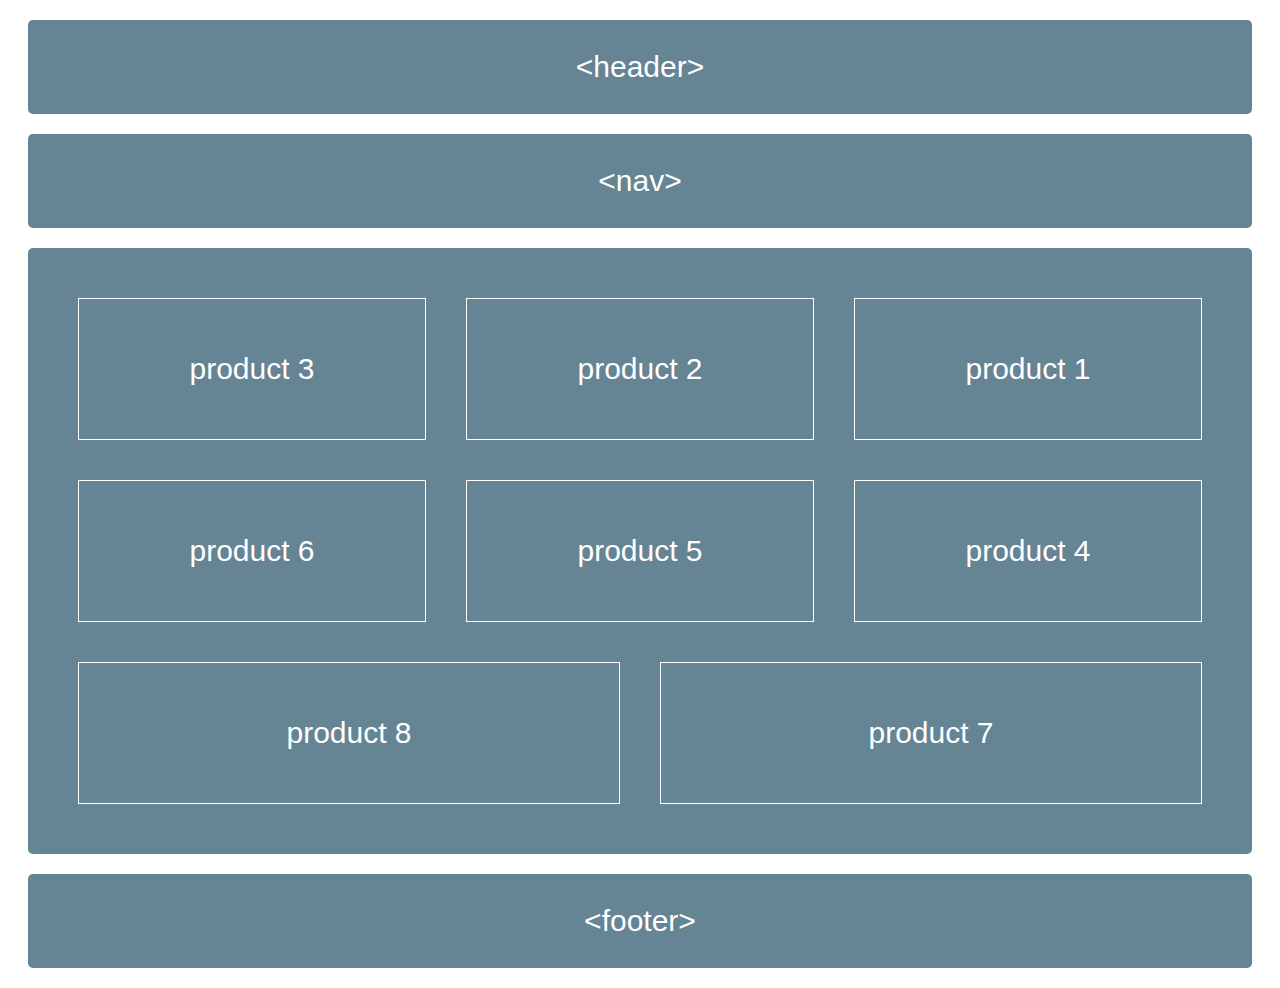
<file: flex/index.html>
<!DOCTYPE html>
<html lang="en">
<head>
    <meta charset="UTF-8">
    <meta name="viewport" content="width=device-width, initial-scale=1.0">
    <link rel="stylesheet" href="style.css">
    <title> Flex Box</title>
</head>
<body>
    <header>header</header>
    <nav>nav</nav>
    <section>
        <div>product 1</div>
        <div>product 2</div>
        <div>product 3</div>
        <div>product 4</div>
        <div>product 5</div>
        <div>product 6</div>
        <div>product 7</div>
        <div>product 8</div>
        
    </section>
    <footer>footer</footer>
</body>
</html>
</file>
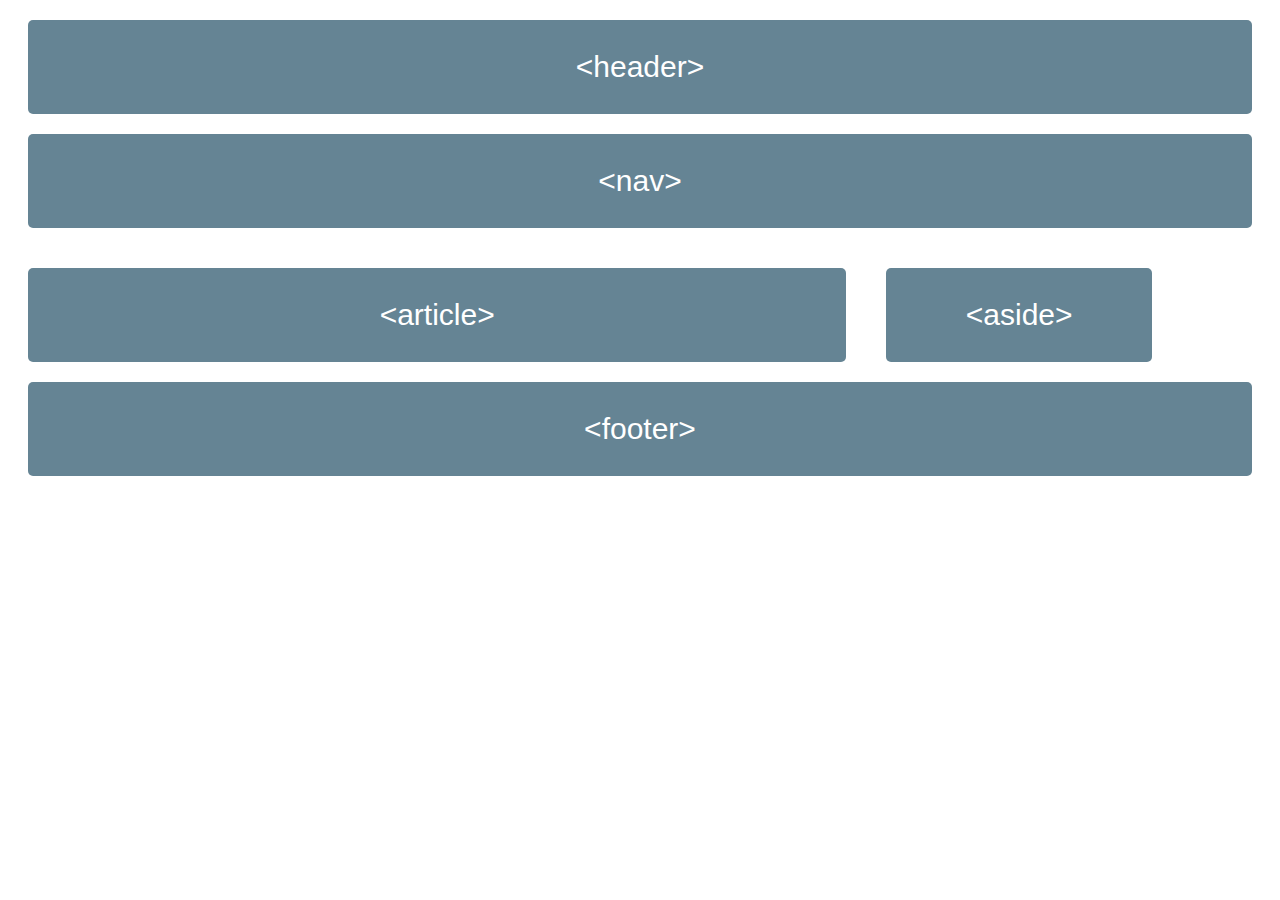
<file: float/index.html>
<!DOCTYPE html>
<html lang="en">

<head>
    <meta charset="UTF-8">
    <meta name="viewport" content="width=device-width, initial-scale=1.0">
    <link rel="stylesheet" href="style.css">
    <title>News Article</title>
</head>

<body>
    <header>header</header>
    <nav>nav</nav>
    <article>article</article>
    <aside>aside</aside>
    <footer>footer</footer>
</body>

</html>
</file>
<file: flex/style.css>
:root {
    --bg-color: #658494;
    --color: #fff;
    --bg-size: 30px;
    --m-size: 20px;
}



header,
nav,
section,
footer {
    background-color: var(--bg-color);
    color: var(--color);
    padding: var(--bg-size);
    margin: var(--m-size);
    text-align: center;
    border-radius: 5px;
    font-family: Arial, Helvetica, sans-serif;
    font-size: var(--bg-size);
}


header:before,
nav:before,
footer:before {
    content: '<';
}

header:after,
nav:after,
footer:after {
    content: '>';
}


section{
    display: flex;
    flex-wrap: wrap;
    flex-direction: row-reverse;
    /* align-content: center; */
    justify-content: center;

}

div{
    /* flex-basis: 20%;
    flex-grow: 1;
    flex-shrink: 1; */
    flex: 1 1 20%;
    border: 1px solid var(--color);
    padding: var(--m-size);
    margin: var(--m-size);
    height: 100px;
    align-content: center;
    /* text-align: center; */
}
</file>
<file: float/style.css>
:root {
    --bg-color: #658494;
    --color: #fff;
    --lg-size: 30px;
    --m-size: 20px;
}



header,
nav,
article,
aside,
footer {
    background-color: var(--bg-color);
    padding: var(--lg-size);
    margin: var(--m-size);
    color: var(--color);
    border-radius: 5px;
    text-align: center;
    font-size: var(--lg-size);
    font-family: Arial, Helvetica, sans-serif;
}


header:before,
nav:before,
article:before,
aside:before,
footer:before {
    content: '<';
}


header:after,
nav:after,
article:after,
aside:after,
footer:after {
    content: '>';
}


article{
    float: left;
    width: 60%;
    margin-right: var(--m-size);

}

aside{
    float: left;
    width: calc(40% - 300px);
}

footer{
    clear: both;
}
</file>
